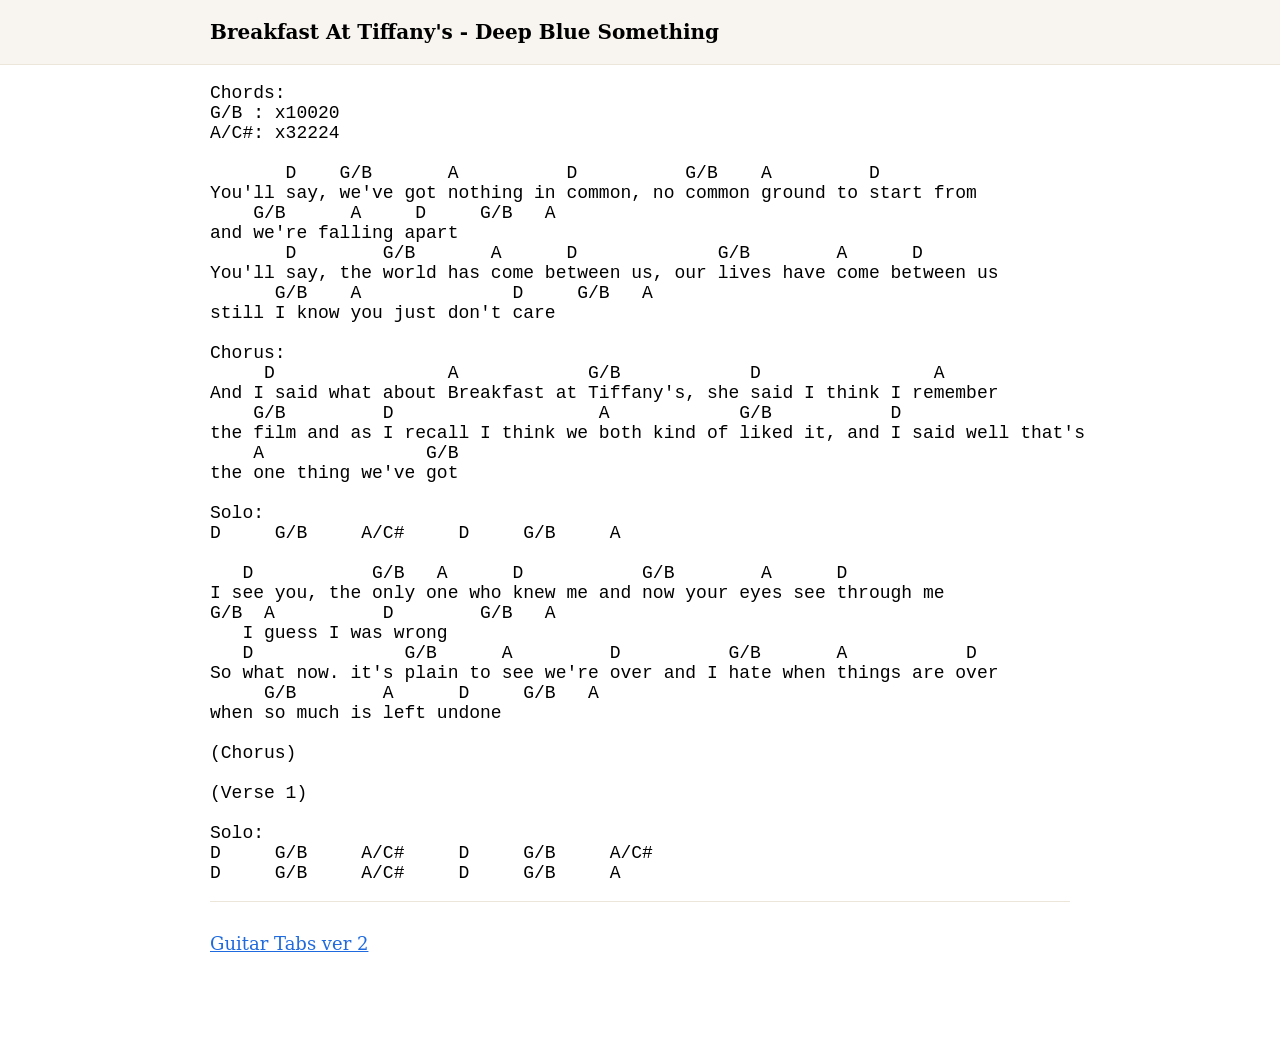
<file: docs/breakfast-at-tiffanys-deep-blue-something.html>
<!DOCTYPE html>
<html lang="en">
  <head>
    <meta charset="UTF-8">
    <meta name="viewport" content="width=device-width, initial-scale=1">
    <link rel="stylesheet" type="text/css" media="screen" href="./styles.css" />
    <link rel="stylesheet" type="text/css" media="print" href="./print.css" />
    <link rel="icon" type="image/png" href="./favicon.png" />
    <title>Breakfast At Tiffany&#39;s - Deep Blue Something - Guitar Tabs</title>
  </head>

  <body>
    <!-- <nav> -->
    <!--   <a href="./" id="home">Home</a> -->
    <!-- </nav> -->
    <div id="title">
      <h1>Breakfast At Tiffany&#39;s - Deep Blue Something</h1>
    </div>

    <div id="content">
      
<pre><code>Chords:
G/B : x10020
A/C#: x32224

       D    G/B       A          D          G/B    A         D
You'll say, we've got nothing in common, no common ground to start from
    G/B      A     D     G/B   A
and we're falling apart
       D        G/B       A      D             G/B        A      D
You'll say, the world has come between us, our lives have come between us
      G/B    A              D     G/B   A
still I know you just don't care

Chorus:
     D                A            G/B            D                A
And I said what about Breakfast at Tiffany's, she said I think I remember
    G/B         D                   A            G/B           D
the film and as I recall I think we both kind of liked it, and I said well that's
    A               G/B
the one thing we've got

Solo:
D     G/B     A/C#     D     G/B     A

   D           G/B   A      D           G/B        A      D
I see you, the only one who knew me and now your eyes see through me
G/B  A          D        G/B   A
   I guess I was wrong
   D              G/B      A         D          G/B       A           D
So what now. it's plain to see we're over and I hate when things are over
     G/B        A      D     G/B   A
when so much is left undone

(Chorus)

(Verse 1)

Solo:
D     G/B     A/C#     D     G/B     A/C#
D     G/B     A/C#     D     G/B     A
</code></pre>
<div id="appendix">
<p><a href="https://tabs.ultimate-guitar.com/tab/deep-blue-something/breakfast-at-tiffanys-chords-192338">Guitar Tabs ver 2</a><br></p>
</div>

    </div>
  </body>
</html>
</file>
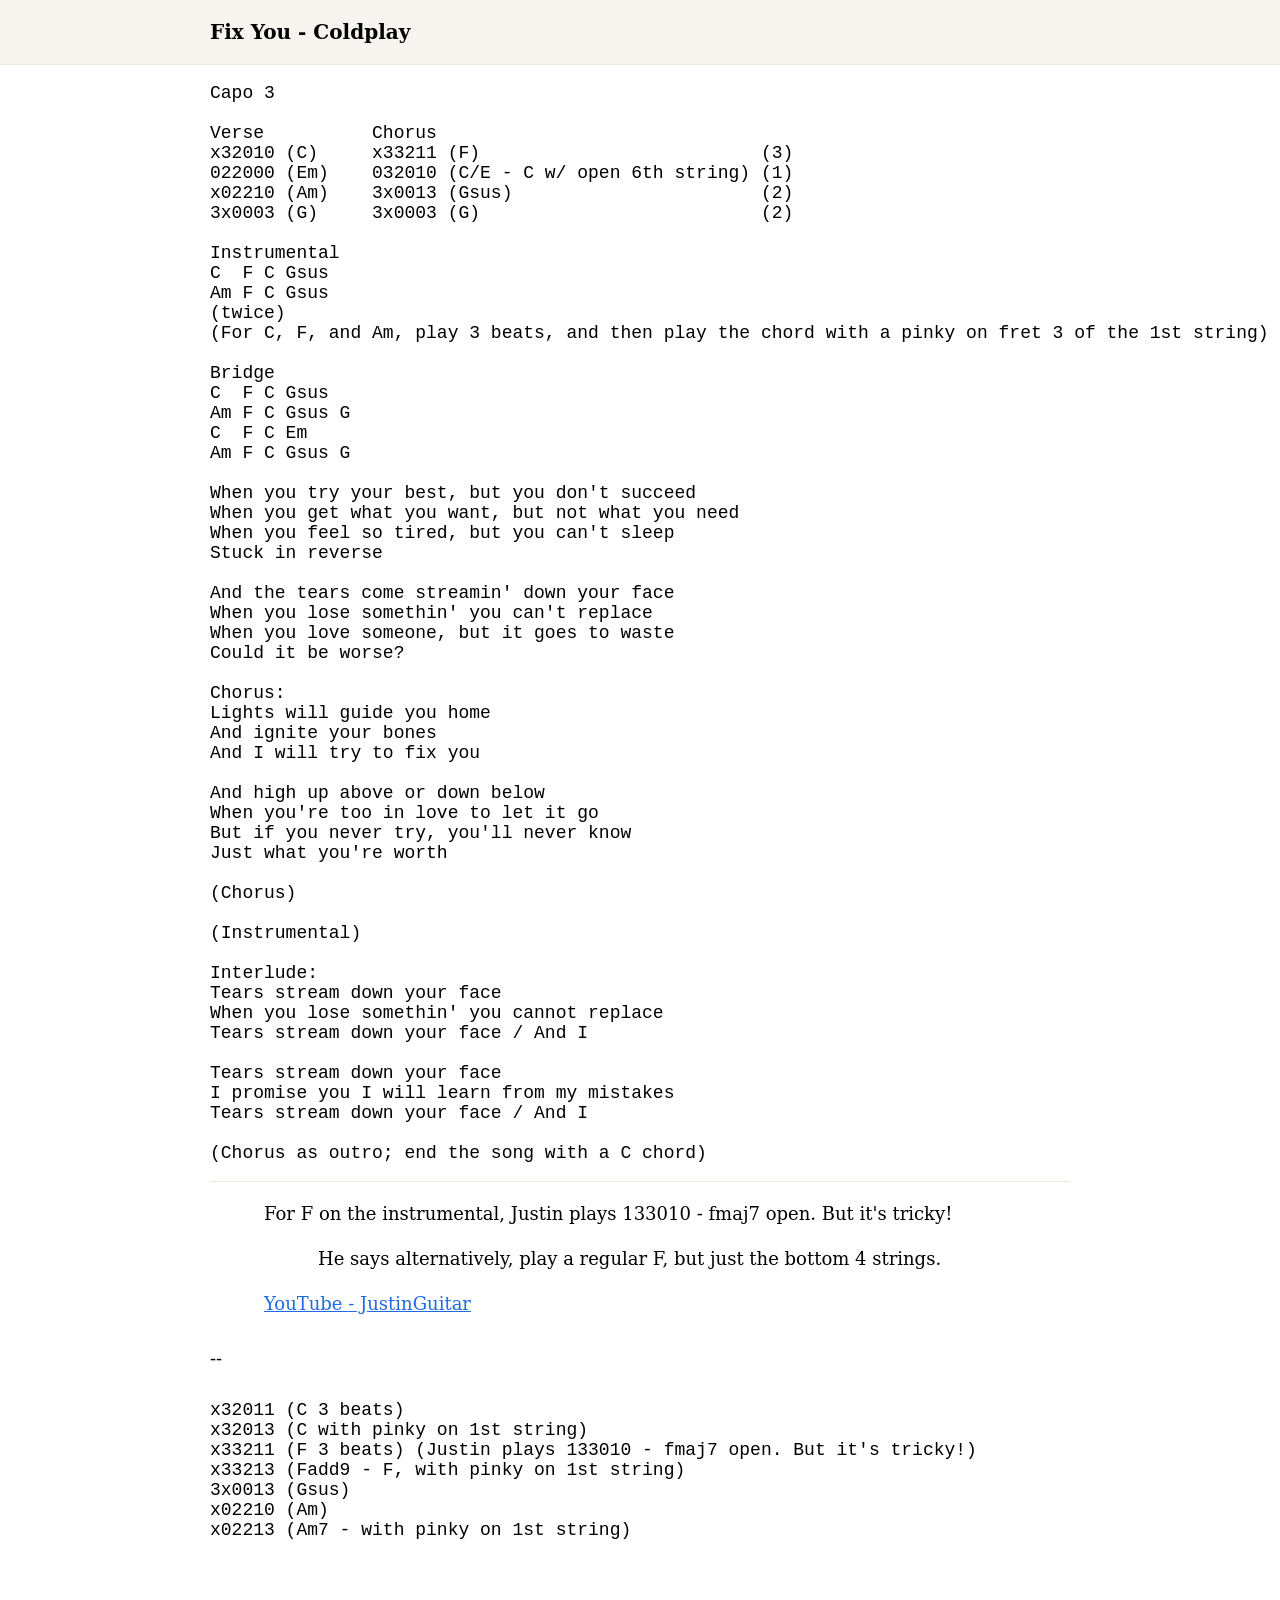
<file: docs/fix-you-coldplay.html>
<!DOCTYPE html>
<html lang="en">
  <head>
    <meta charset="UTF-8">
    <meta name="viewport" content="width=device-width, initial-scale=1">
    <link rel="stylesheet" type="text/css" media="screen" href="./styles.css" />
    <link rel="stylesheet" type="text/css" media="print" href="./print.css" />
    <link rel="icon" type="image/png" href="./favicon.png" />
    <title>Fix You - Coldplay - Guitar Tabs</title>
  </head>

  <body>
    <!-- <nav> -->
    <!--   <a href="./" id="home">Home</a> -->
    <!-- </nav> -->
    <div id="title">
      <h1>Fix You - Coldplay</h1>
    </div>

    <div id="content">
      
<pre><code>Capo 3

Verse          Chorus
x32010 (C)     x33211 (F)                          (3)
022000 (Em)    032010 (C/E - C w/ open 6th string) (1)
x02210 (Am)    3x0013 (Gsus)                       (2)
3x0003 (G)     3x0003 (G)                          (2)

Instrumental
C  F C Gsus
Am F C Gsus
(twice)
(For C, F, and Am, play 3 beats, and then play the chord with a pinky on fret 3 of the 1st string)

Bridge
C  F C Gsus
Am F C Gsus G
C  F C Em
Am F C Gsus G

When you try your best, but you don't succeed
When you get what you want, but not what you need
When you feel so tired, but you can't sleep
Stuck in reverse

And the tears come streamin' down your face
When you lose somethin' you can't replace
When you love someone, but it goes to waste
Could it be worse?

Chorus:
Lights will guide you home
And ignite your bones
And I will try to fix you

And high up above or down below
When you're too in love to let it go
But if you never try, you'll never know
Just what you're worth

(Chorus)

(Instrumental)

Interlude:
Tears stream down your face
When you lose somethin' you cannot replace
Tears stream down your face / And I

Tears stream down your face
I promise you I will learn from my mistakes
Tears stream down your face / And I

(Chorus as outro; end the song with a C chord)
</code></pre>
<div id="appendix">
<ul>
<li>For F on the instrumental, Justin plays 133010 - fmaj7 open. But it's tricky!
<ul>
<li>He says alternatively, play a regular F, but just the bottom 4 strings.</li>
</ul>
</li>
<li><a href="https://www.youtube.com/watch?v=Tbz0AsEkX8E">YouTube - JustinGuitar</a></li>
</ul>
<p>--</p>
<pre><code>x32011 (C 3 beats)
x32013 (C with pinky on 1st string)
x33211 (F 3 beats) (Justin plays 133010 - fmaj7 open. But it's tricky!)
x33213 (Fadd9 - F, with pinky on 1st string)
3x0013 (Gsus)
x02210 (Am)
x02213 (Am7 - with pinky on 1st string)
</code></pre>
</div>

    </div>
  </body>
</html>
</file>
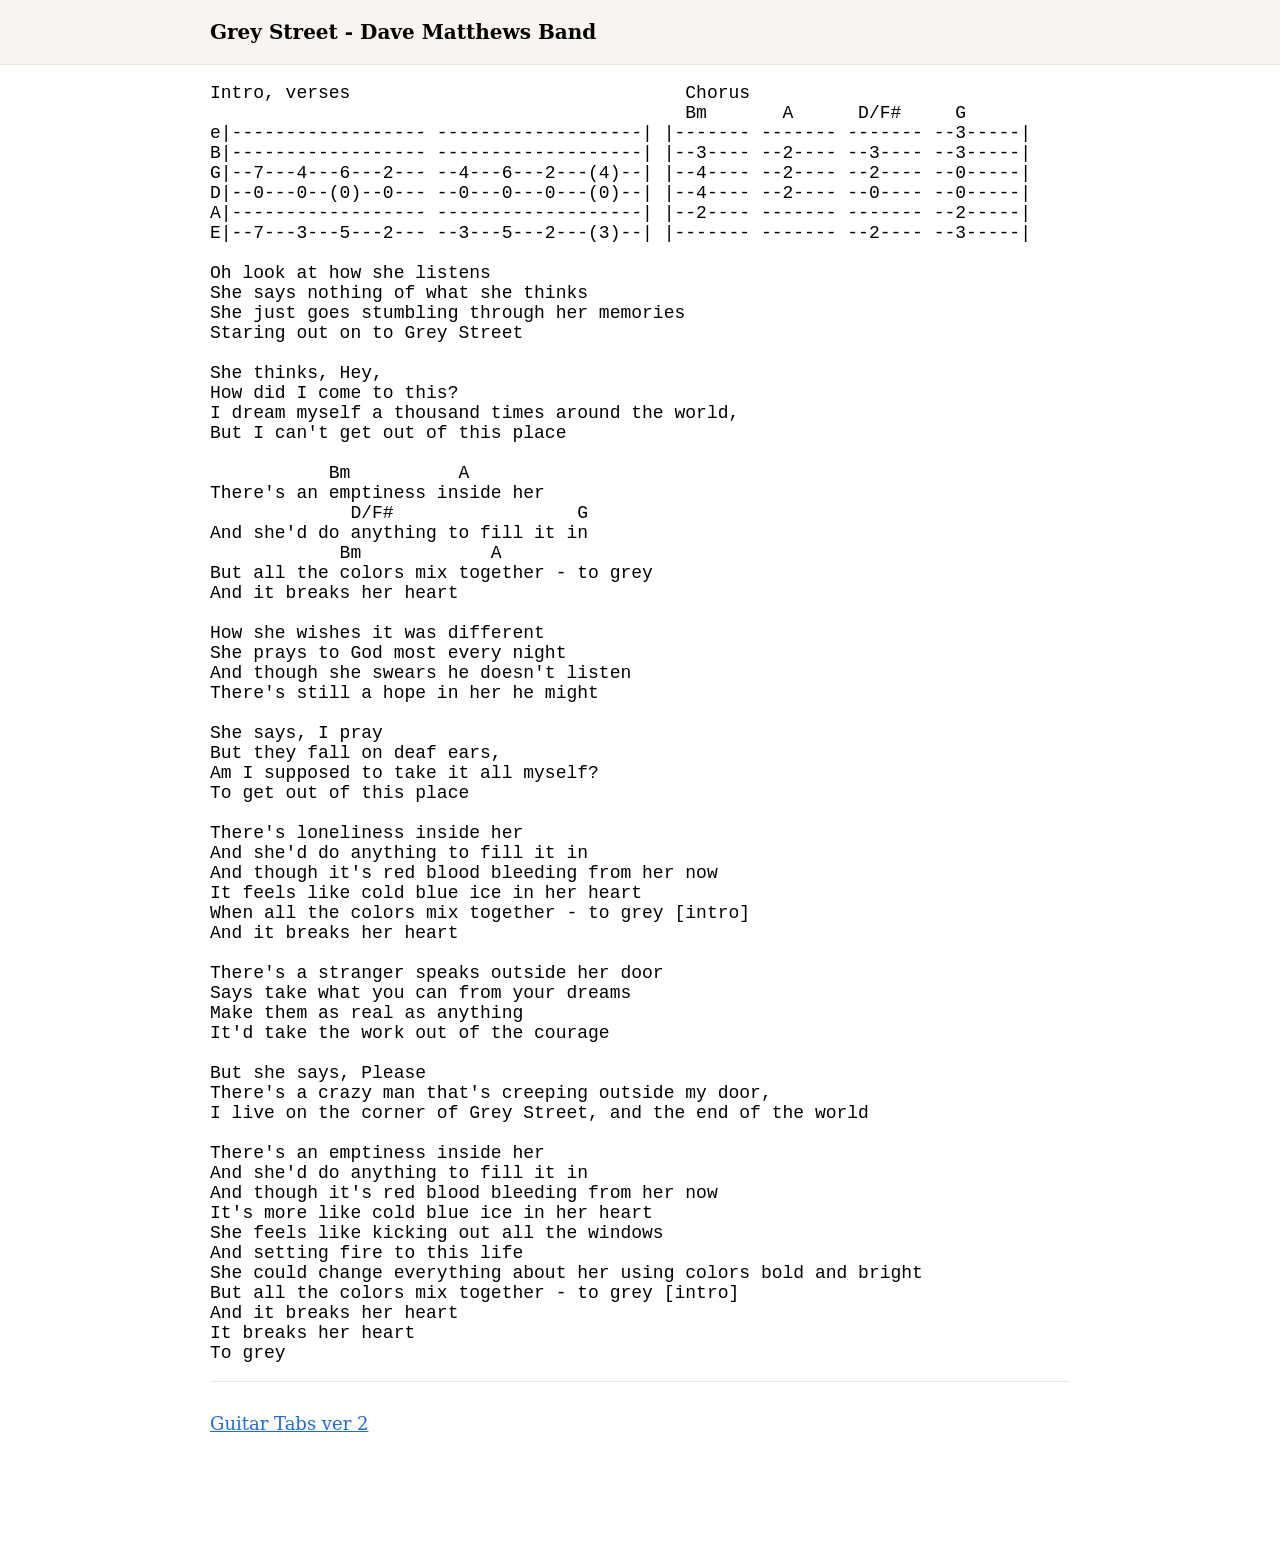
<file: docs/grey-street-dave-matthews-band.html>
<!DOCTYPE html>
<html lang="en">
  <head>
    <meta charset="UTF-8">
    <meta name="viewport" content="width=device-width, initial-scale=1">
    <link rel="stylesheet" type="text/css" media="screen" href="./styles.css" />
    <link rel="stylesheet" type="text/css" media="print" href="./print.css" />
    <link rel="icon" type="image/png" href="./favicon.png" />
    <title>Grey Street - Dave Matthews Band - Guitar Tabs</title>
  </head>

  <body>
    <!-- <nav> -->
    <!--   <a href="./" id="home">Home</a> -->
    <!-- </nav> -->
    <div id="title">
      <h1>Grey Street - Dave Matthews Band</h1>
    </div>

    <div id="content">
      
<pre><code>Intro, verses                               Chorus
                                            Bm       A      D/F#     G
e|------------------ -------------------| |------- ------- ------- --3-----|
B|------------------ -------------------| |--3---- --2---- --3---- --3-----|
G|--7---4---6---2--- --4---6---2---(4)--| |--4---- --2---- --2---- --0-----|
D|--0---0--(0)--0--- --0---0---0---(0)--| |--4---- --2---- --0---- --0-----|
A|------------------ -------------------| |--2---- ------- ------- --2-----|
E|--7---3---5---2--- --3---5---2---(3)--| |------- ------- --2---- --3-----|

Oh look at how she listens
She says nothing of what she thinks
She just goes stumbling through her memories
Staring out on to Grey Street

She thinks, Hey,
How did I come to this?
I dream myself a thousand times around the world,
But I can't get out of this place

           Bm          A
There's an emptiness inside her
             D/F#                 G
And she'd do anything to fill it in
            Bm            A
But all the colors mix together - to grey
And it breaks her heart

How she wishes it was different
She prays to God most every night
And though she swears he doesn't listen
There's still a hope in her he might

She says, I pray
But they fall on deaf ears,
Am I supposed to take it all myself?
To get out of this place

There's loneliness inside her
And she'd do anything to fill it in
And though it's red blood bleeding from her now
It feels like cold blue ice in her heart
When all the colors mix together - to grey [intro]
And it breaks her heart

There's a stranger speaks outside her door
Says take what you can from your dreams
Make them as real as anything
It'd take the work out of the courage

But she says, Please
There's a crazy man that's creeping outside my door,
I live on the corner of Grey Street, and the end of the world

There's an emptiness inside her
And she'd do anything to fill it in
And though it's red blood bleeding from her now
It's more like cold blue ice in her heart
She feels like kicking out all the windows
And setting fire to this life
She could change everything about her using colors bold and bright
But all the colors mix together - to grey [intro]
And it breaks her heart
It breaks her heart
To grey
</code></pre>
<div id="appendix">
<p><a href="https://tabs.ultimate-guitar.com/tab/dave-matthews-band/grey-street-tabs-38530">Guitar Tabs ver 2</a><br></p>
</div>

    </div>
  </body>
</html>
</file>
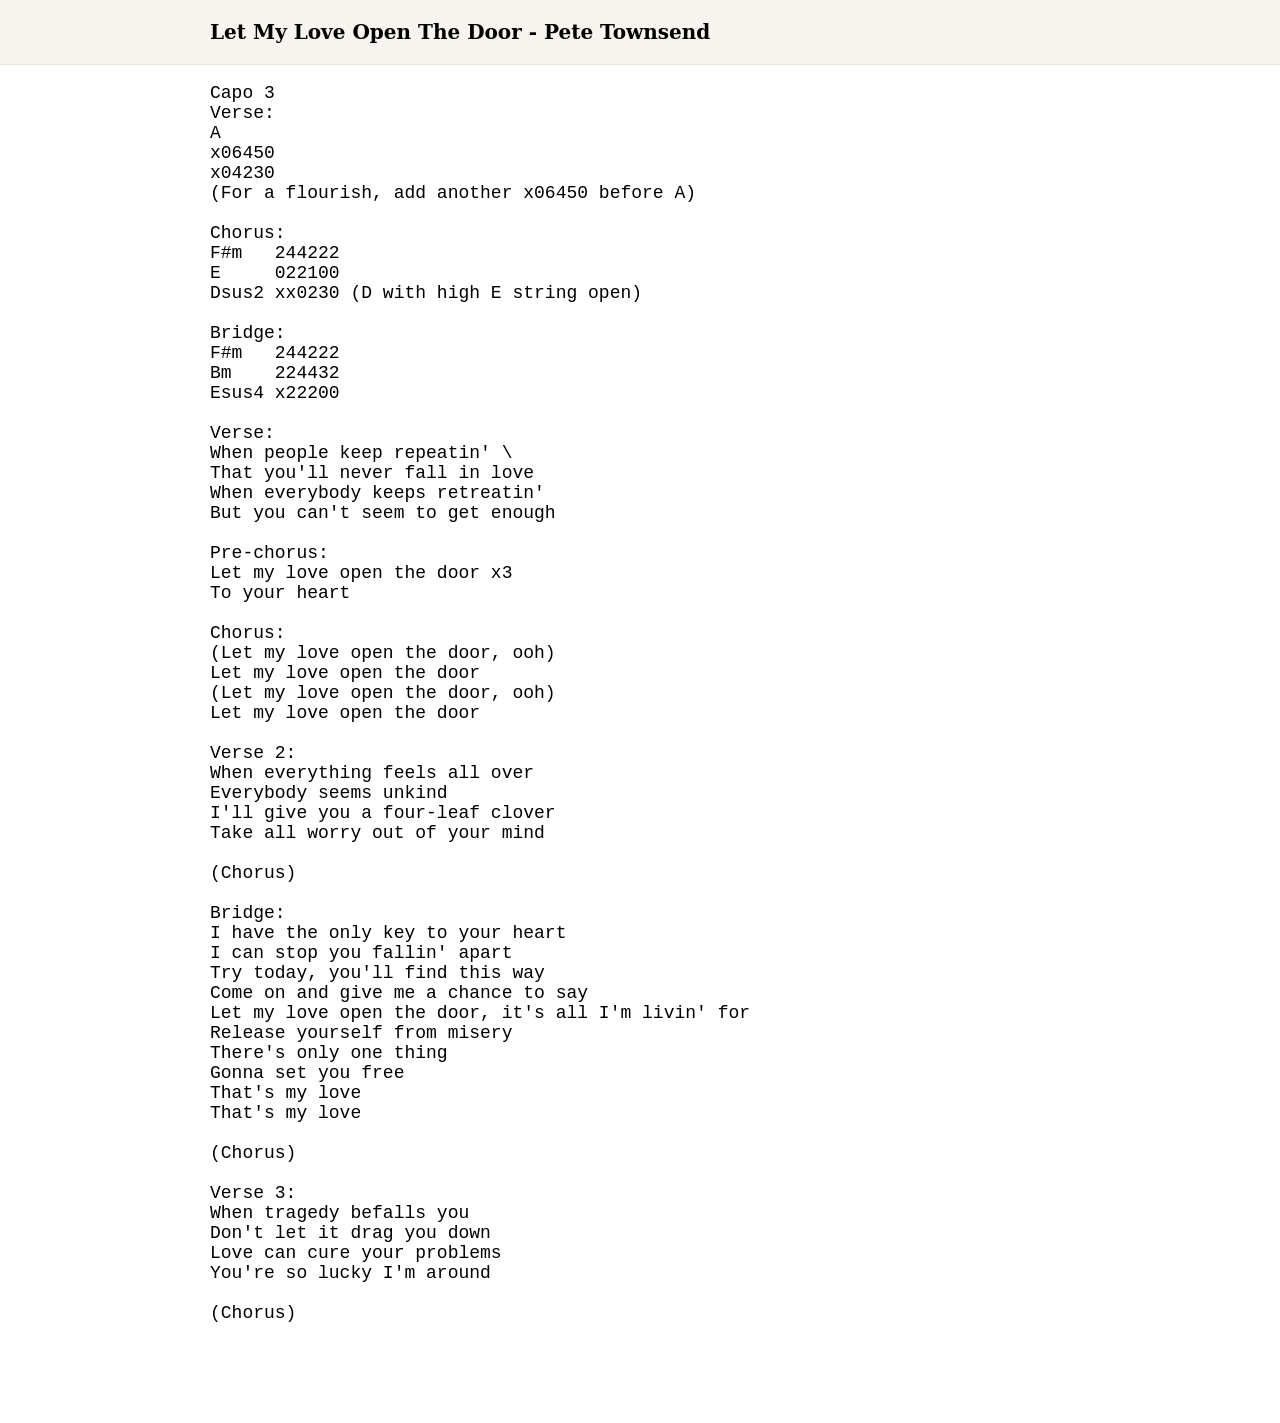
<file: docs/let-my-love-open-the-door-pete-townshend.html>
<!DOCTYPE html>
<html lang="en">
  <head>
    <meta charset="UTF-8">
    <meta name="viewport" content="width=device-width, initial-scale=1">
    <link rel="stylesheet" type="text/css" media="screen" href="./styles.css" />
    <link rel="stylesheet" type="text/css" media="print" href="./print.css" />
    <link rel="icon" type="image/png" href="./favicon.png" />
    <title>Let My Love Open The Door - Pete Townsend - Guitar Tabs</title>
  </head>

  <body>
    <!-- <nav> -->
    <!--   <a href="./" id="home">Home</a> -->
    <!-- </nav> -->
    <div id="title">
      <h1>Let My Love Open The Door - Pete Townsend</h1>
    </div>

    <div id="content">
      
<pre><code>Capo 3
Verse:
A
x06450
x04230
(For a flourish, add another x06450 before A)

Chorus:
F#m   244222
E     022100
Dsus2 xx0230 (D with high E string open)

Bridge:
F#m   244222
Bm    224432
Esus4 x22200

Verse:
When people keep repeatin' \
That you'll never fall in love
When everybody keeps retreatin'
But you can't seem to get enough

Pre-chorus:
Let my love open the door x3
To your heart

Chorus:
(Let my love open the door, ooh)
Let my love open the door
(Let my love open the door, ooh)
Let my love open the door

Verse 2:
When everything feels all over
Everybody seems unkind
I'll give you a four-leaf clover
Take all worry out of your mind

(Chorus)

Bridge:
I have the only key to your heart
I can stop you fallin' apart
Try today, you'll find this way
Come on and give me a chance to say
Let my love open the door, it's all I'm livin' for
Release yourself from misery
There's only one thing
Gonna set you free
That's my love
That's my love

(Chorus)

Verse 3:
When tragedy befalls you
Don't let it drag you down
Love can cure your problems
You're so lucky I'm around

(Chorus)
</code></pre>

    </div>
  </body>
</html>
</file>
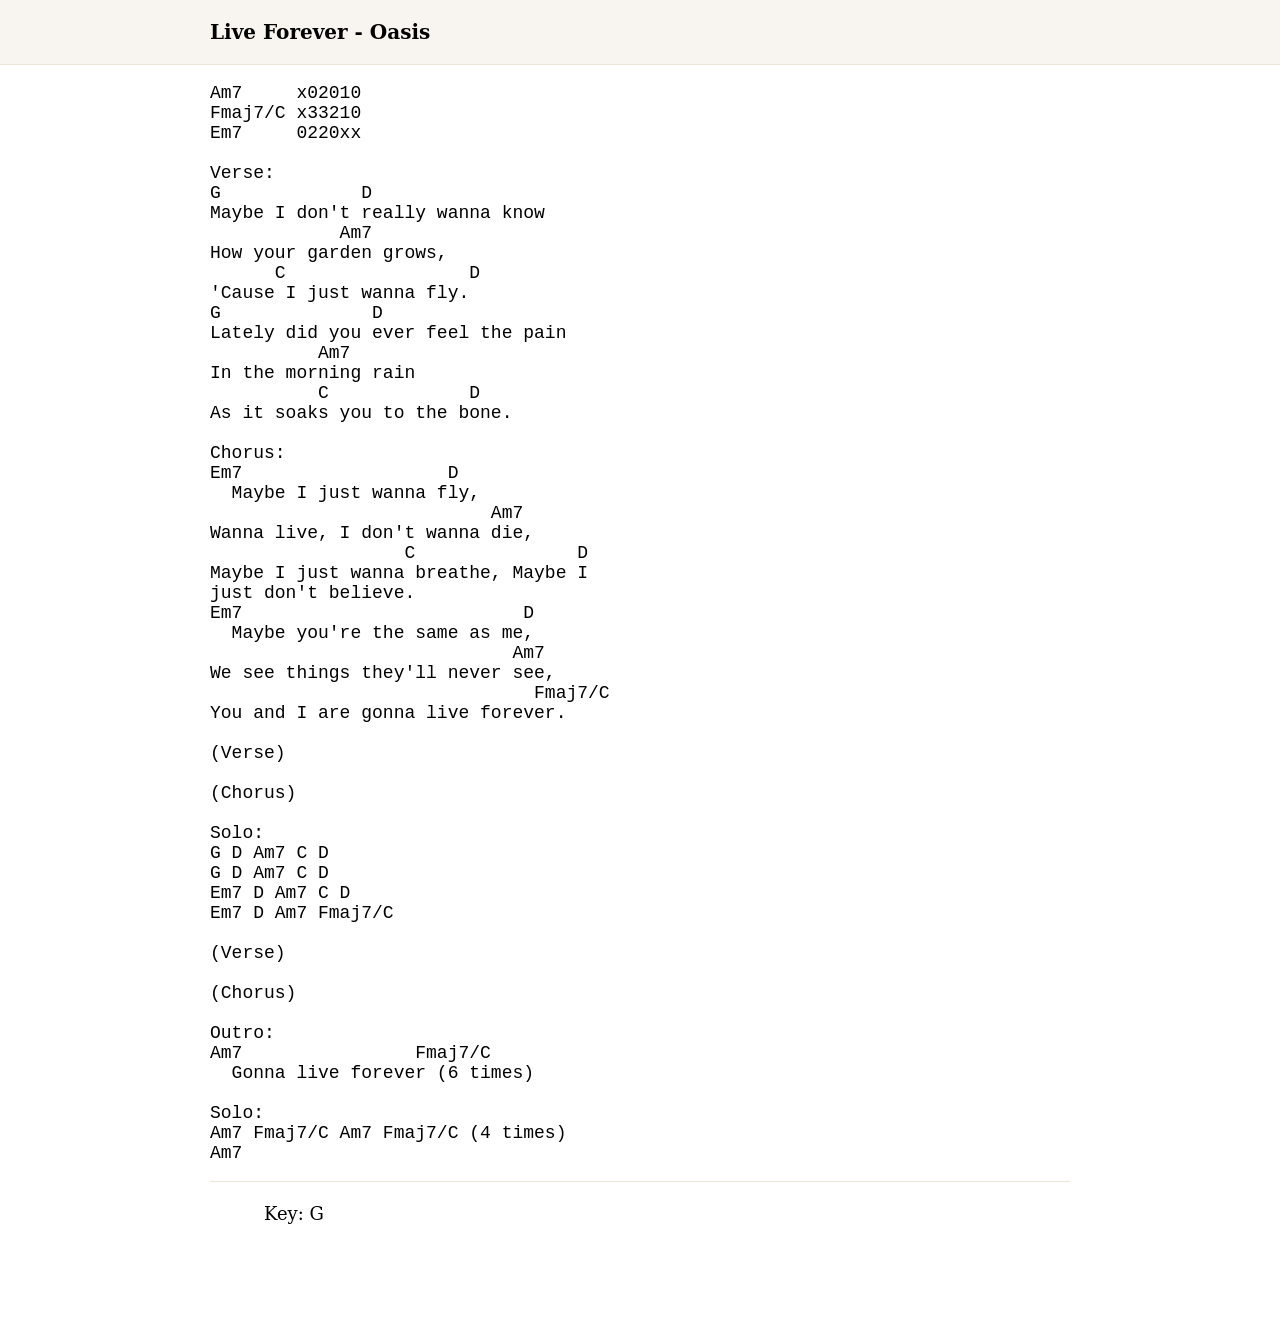
<file: docs/live-forever-oasis.html>
<!DOCTYPE html>
<html lang="en">
  <head>
    <meta charset="UTF-8">
    <meta name="viewport" content="width=device-width, initial-scale=1">
    <link rel="stylesheet" type="text/css" media="screen" href="./styles.css" />
    <link rel="stylesheet" type="text/css" media="print" href="./print.css" />
    <link rel="icon" type="image/png" href="./favicon.png" />
    <title>Live Forever - Oasis - Guitar Tabs</title>
  </head>

  <body>
    <!-- <nav> -->
    <!--   <a href="./" id="home">Home</a> -->
    <!-- </nav> -->
    <div id="title">
      <h1>Live Forever - Oasis</h1>
    </div>

    <div id="content">
      
<pre><code>Am7     x02010
Fmaj7/C x33210
Em7     0220xx

Verse:
G             D
Maybe I don't really wanna know
            Am7
How your garden grows,
      C                 D
'Cause I just wanna fly.
G              D
Lately did you ever feel the pain
          Am7
In the morning rain
          C             D
As it soaks you to the bone.

Chorus:
Em7                   D
  Maybe I just wanna fly,
                          Am7
Wanna live, I don't wanna die,
                  C               D
Maybe I just wanna breathe, Maybe I
just don't believe.
Em7                          D
  Maybe you're the same as me,
                            Am7
We see things they'll never see,
                              Fmaj7/C
You and I are gonna live forever.

(Verse)

(Chorus)

Solo:
G D Am7 C D
G D Am7 C D
Em7 D Am7 C D
Em7 D Am7 Fmaj7/C

(Verse)

(Chorus)

Outro:
Am7                Fmaj7/C
  Gonna live forever (6 times)

Solo:
Am7 Fmaj7/C Am7 Fmaj7/C (4 times)
Am7
</code></pre>
<div id="appendix">
<ul>
<li>Key: G</li>
</ul>
</div>

    </div>
  </body>
</html>
</file>
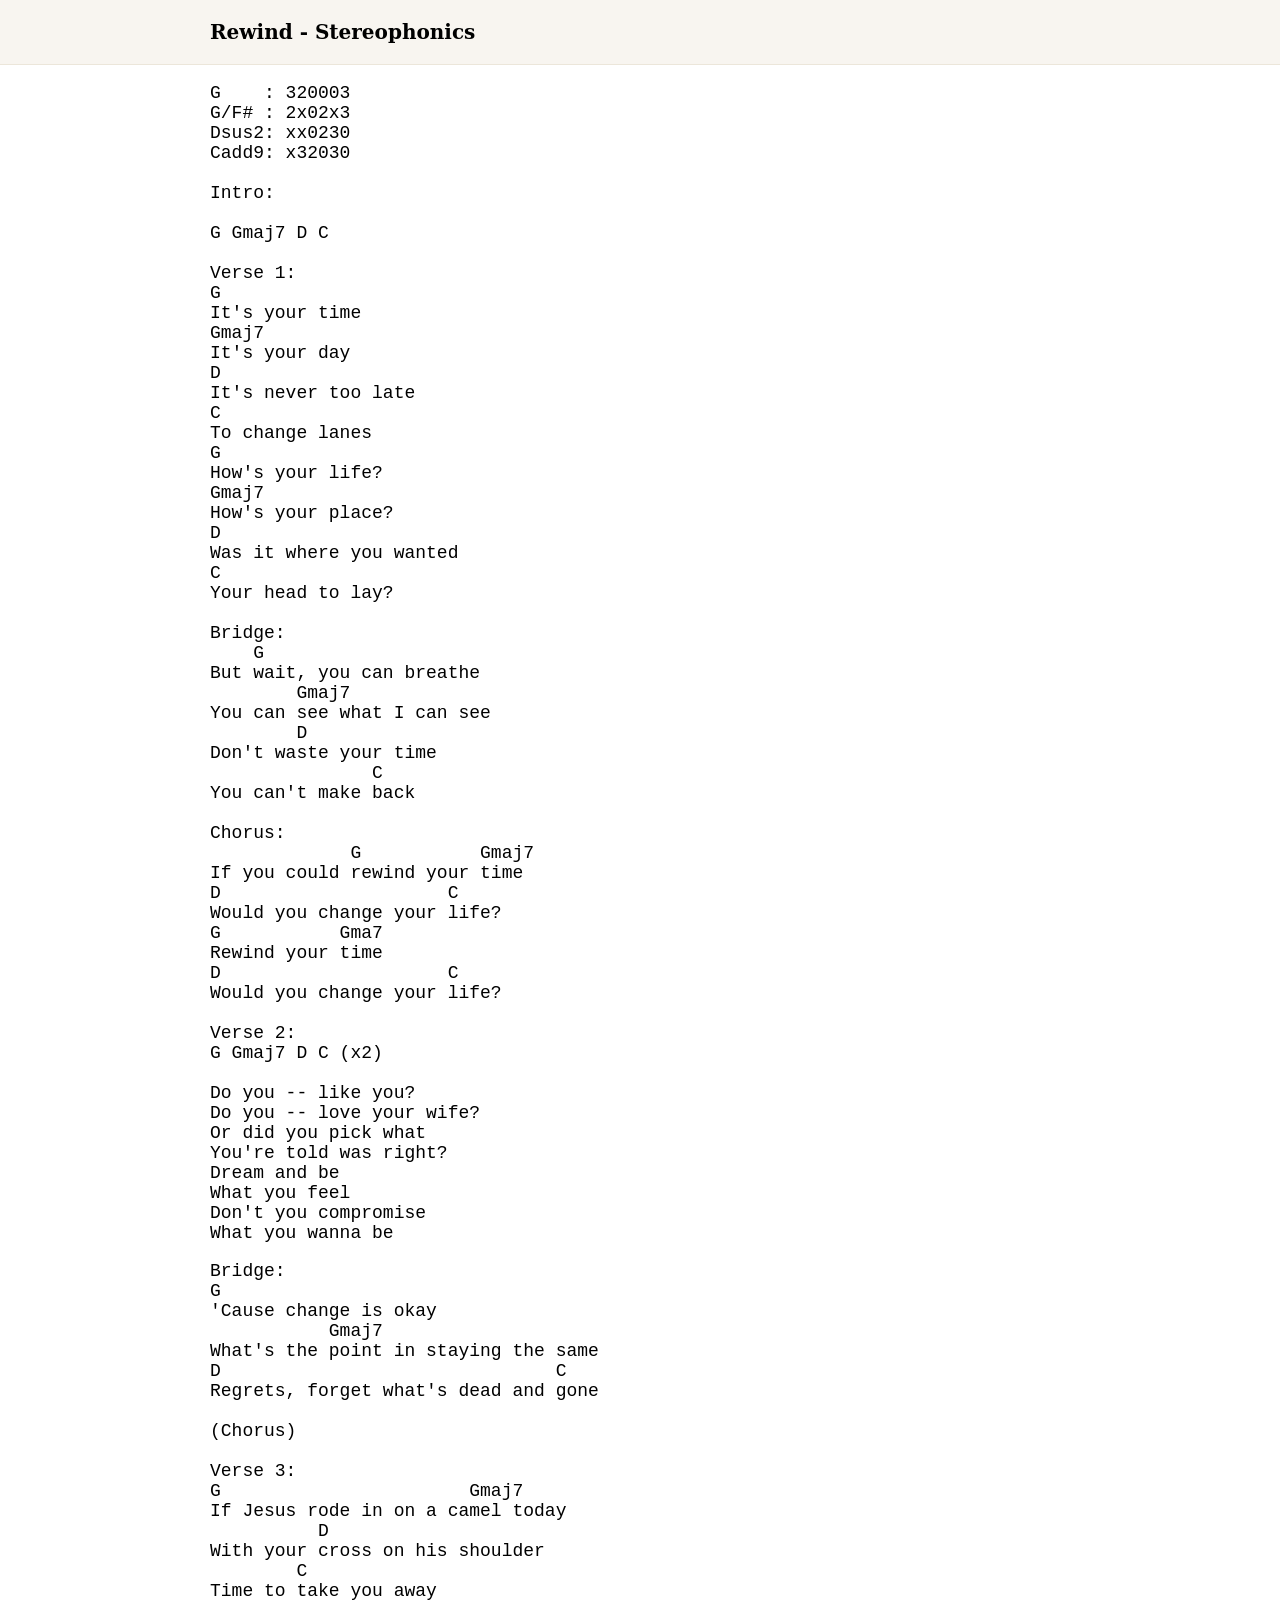
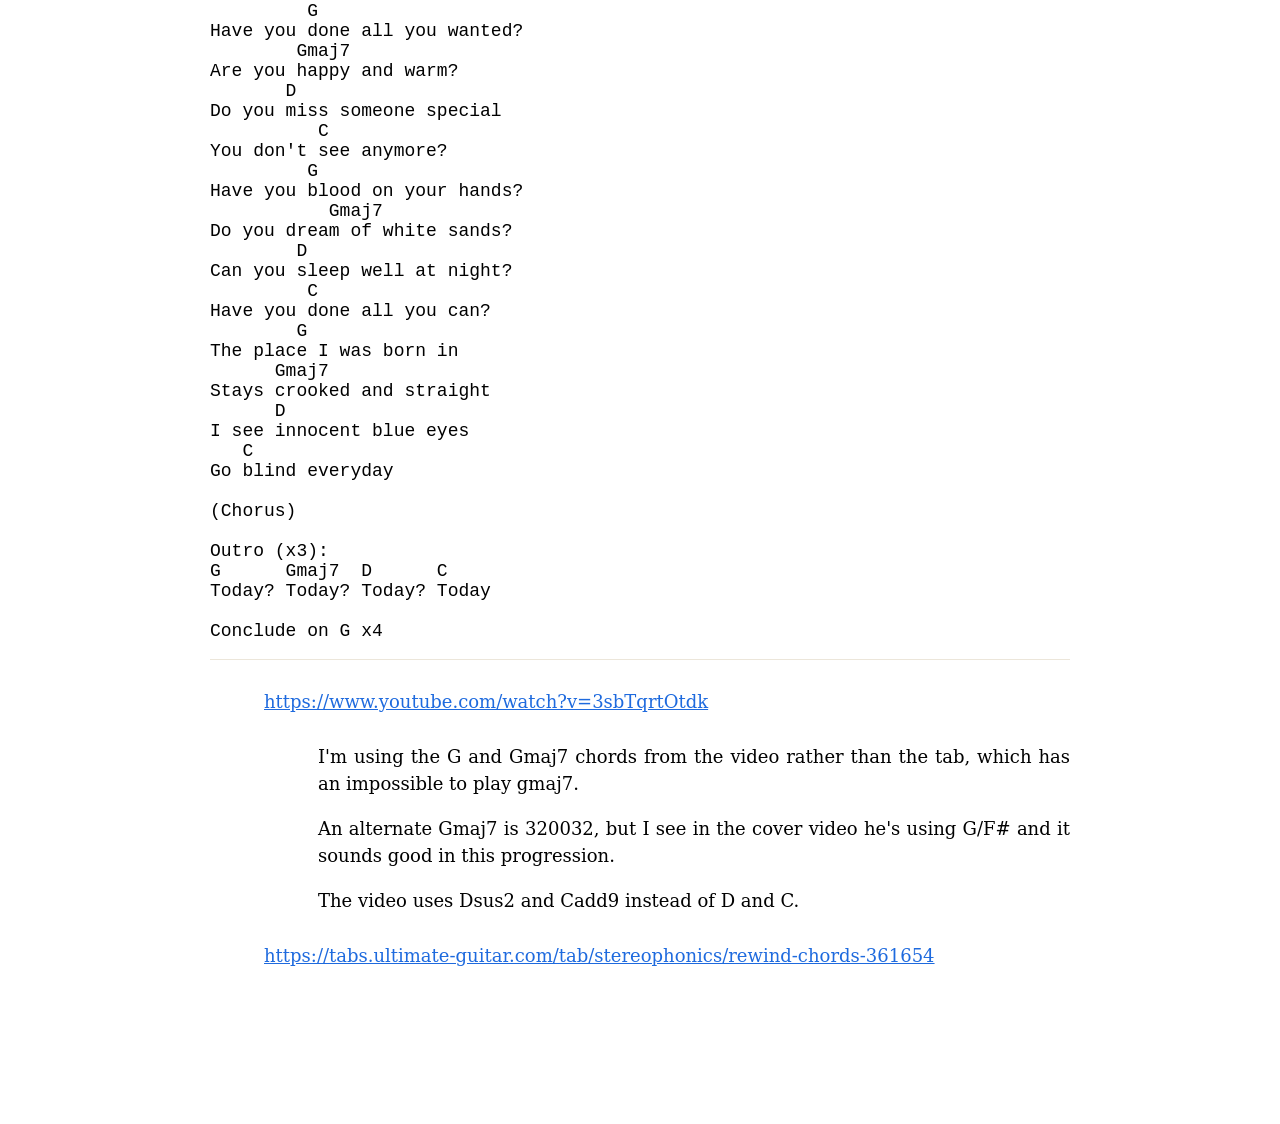
<file: docs/rewind-stereophonics.html>
<!DOCTYPE html>
<html lang="en">
  <head>
    <meta charset="UTF-8">
    <meta name="viewport" content="width=device-width, initial-scale=1">
    <link rel="stylesheet" type="text/css" media="screen" href="./styles.css" />
    <link rel="stylesheet" type="text/css" media="print" href="./print.css" />
    <link rel="icon" type="image/png" href="./favicon.png" />
    <title>Rewind - Stereophonics - Guitar Tabs</title>
  </head>

  <body>
    <!-- <nav> -->
    <!--   <a href="./" id="home">Home</a> -->
    <!-- </nav> -->
    <div id="title">
      <h1>Rewind - Stereophonics</h1>
    </div>

    <div id="content">
      
<div class="two-column">
<div>
<pre><code>G    : 320003
G/F# : 2x02x3
Dsus2: xx0230
Cadd9: x32030

Intro:

G Gmaj7 D C

Verse 1:
G
It's your time
Gmaj7
It's your day
D
It's never too late
C
To change lanes
G
How's your life?
Gmaj7
How's your place?
D
Was it where you wanted
C
Your head to lay?

Bridge:
    G
But wait, you can breathe
        Gmaj7
You can see what I can see
        D
Don't waste your time
               C
You can't make back

Chorus:
             G           Gmaj7
If you could rewind your time
D                     C
Would you change your life?
G           Gma7
Rewind your time
D                     C
Would you change your life?

Verse 2:
G Gmaj7 D C (x2)

Do you -- like you?
Do you -- love your wife?
Or did you pick what
You're told was right?
Dream and be
What you feel
Don't you compromise
What you wanna be
</code></pre>
</div>
<div>
<pre><code>Bridge:
G
'Cause change is okay
           Gmaj7
What's the point in staying the same
D                               C
Regrets, forget what's dead and gone

(Chorus)

Verse 3:
G                       Gmaj7
If Jesus rode in on a camel today
          D
With your cross on his shoulder
        C
Time to take you away
         G
Have you done all you wanted?
        Gmaj7
Are you happy and warm?
       D
Do you miss someone special
          C
You don't see anymore?
         G
Have you blood on your hands?
           Gmaj7
Do you dream of white sands?
        D
Can you sleep well at night?
         C
Have you done all you can?
        G
The place I was born in
      Gmaj7
Stays crooked and straight
      D
I see innocent blue eyes
   C
Go blind everyday

(Chorus)

Outro (x3):
G      Gmaj7  D      C
Today? Today? Today? Today

Conclude on G x4
</code></pre>
</div>
</div>
<div id="appendix">
<ul>
<li>
<p><a href="https://www.youtube.com/watch?v=3sbTqrtOtdk">https://www.youtube.com/watch?v=3sbTqrtOtdk</a></p>
<ul>
<li>I'm using the G and Gmaj7 chords from the video rather than the tab, which has an impossible to
play gmaj7.</li>
<li>An alternate Gmaj7 is 320032, but I see in the cover video he's using G/F# and it sounds good in
this progression.</li>
<li>The video uses Dsus2 and Cadd9 instead of D and C.</li>
</ul>
</li>
<li>
<p><a href="https://tabs.ultimate-guitar.com/tab/stereophonics/rewind-chords-361654">https://tabs.ultimate-guitar.com/tab/stereophonics/rewind-chords-361654</a></p>
</li>
</ul>
</div>

    </div>
  </body>
</html>
</file>
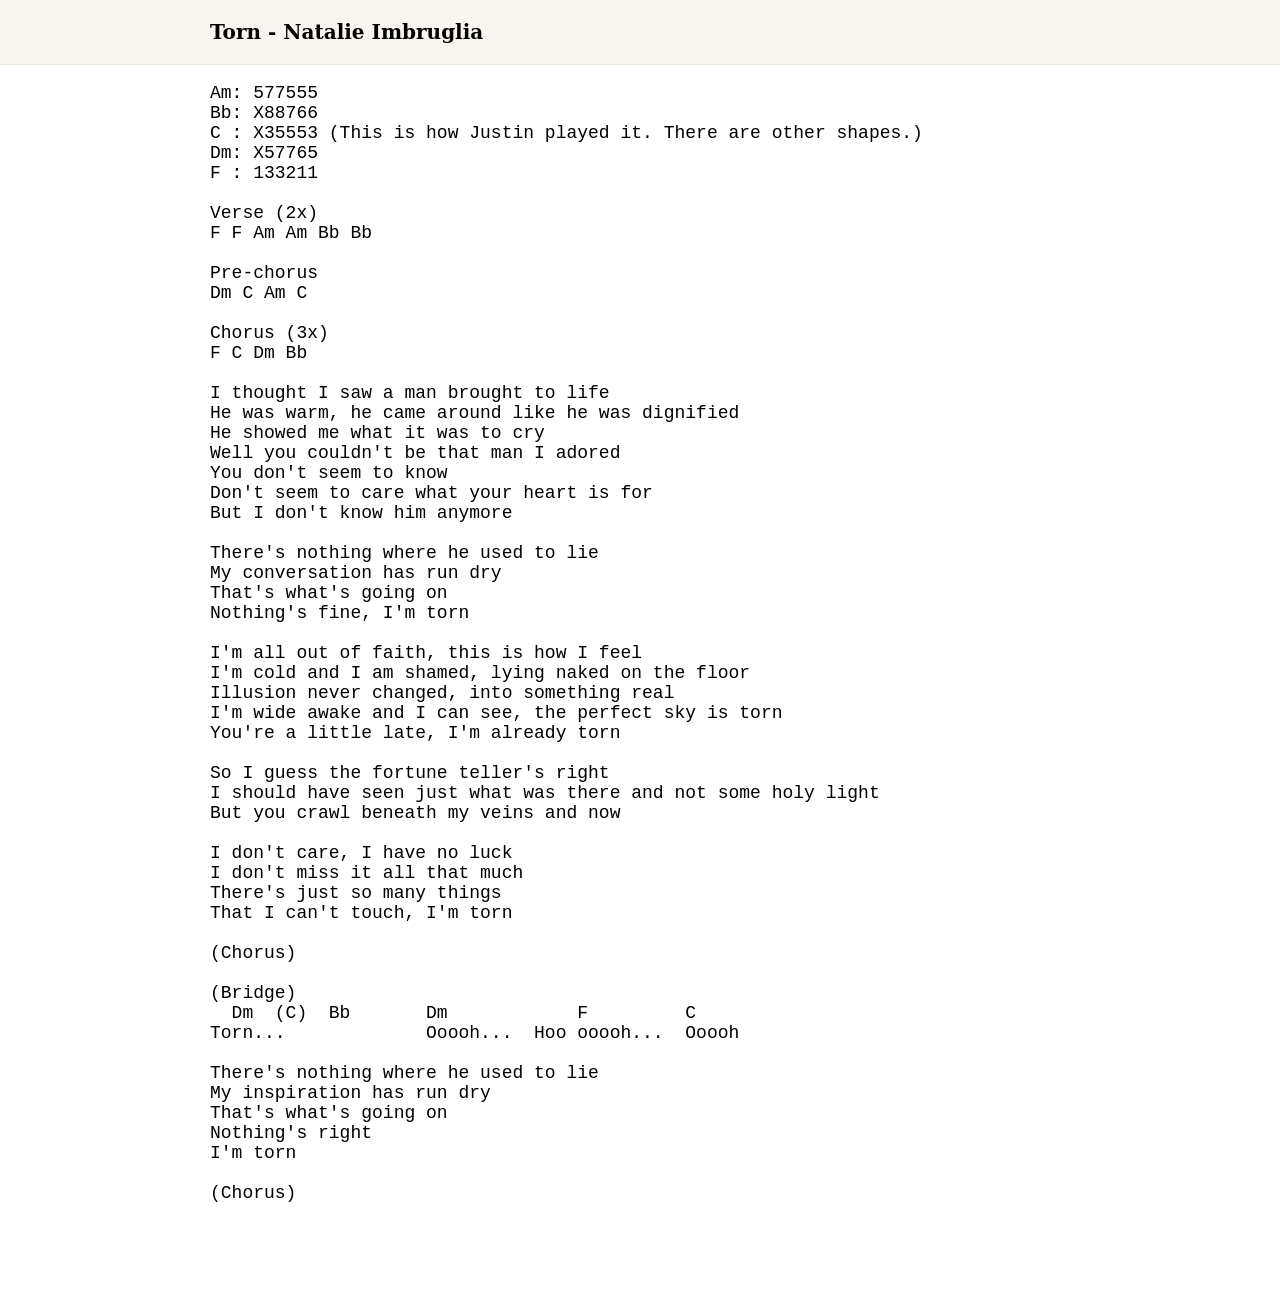
<file: docs/torn-natalie-imbruglia.html>
<!DOCTYPE html>
<html lang="en">
  <head>
    <meta charset="UTF-8">
    <meta name="viewport" content="width=device-width, initial-scale=1">
    <link rel="stylesheet" type="text/css" media="screen" href="./styles.css" />
    <link rel="stylesheet" type="text/css" media="print" href="./print.css" />
    <link rel="icon" type="image/png" href="./favicon.png" />
    <title>Torn - Natalie Imbruglia - Guitar Tabs</title>
  </head>

  <body>
    <!-- <nav> -->
    <!--   <a href="./" id="home">Home</a> -->
    <!-- </nav> -->
    <div id="title">
      <h1>Torn - Natalie Imbruglia</h1>
    </div>

    <div id="content">
      
<pre><code>Am: 577555
Bb: X88766
C : X35553 (This is how Justin played it. There are other shapes.)
Dm: X57765
F : 133211

Verse (2x)
F F Am Am Bb Bb

Pre-chorus
Dm C Am C

Chorus (3x)
F C Dm Bb

I thought I saw a man brought to life
He was warm, he came around like he was dignified
He showed me what it was to cry
Well you couldn't be that man I adored
You don't seem to know
Don't seem to care what your heart is for
But I don't know him anymore

There's nothing where he used to lie
My conversation has run dry
That's what's going on
Nothing's fine, I'm torn

I'm all out of faith, this is how I feel
I'm cold and I am shamed, lying naked on the floor
Illusion never changed, into something real
I'm wide awake and I can see, the perfect sky is torn
You're a little late, I'm already torn

So I guess the fortune teller's right
I should have seen just what was there and not some holy light
But you crawl beneath my veins and now

I don't care, I have no luck
I don't miss it all that much
There's just so many things
That I can't touch, I'm torn

(Chorus)

(Bridge)
  Dm  (C)  Bb       Dm            F         C
Torn...             Ooooh...  Hoo ooooh...  Ooooh

There's nothing where he used to lie
My inspiration has run dry
That's what's going on
Nothing's right
I'm torn

(Chorus)
</code></pre>

    </div>
  </body>
</html>
</file>
<file: docs/styles.css>
/* The colors are sepia; some drawn from here: https://www.color-hex.com/color-palette/92457 */
html,
body {
  margin: 0;
}

:root {
  --padding: 20px;
  --width: 900px;
  --link-color: #1e6ade;
  --text-color: black;
  background-color: white;
  color: var(--text-color);
}

body {
  font-size: 18px;
  /* Palatino is available on MacOS, iOS, and Windows. */
  font-family: "Palatino", "Palatino Linotype", "Georgia", "Serif";
  padding: 20px 0;
  padding-top: 0;
}

/* Center each of the main sections on the page. */
#content,
h1,
nav,
footer {
  margin: 0 auto;
  box-sizing: border-box;
  padding: 0 var(--padding);
  max-width: var(--width);
}

h1 {
  font-size: 20px;
}

a,
nav a:visited {
  color: var(--link-color);
}

a:visited {
  color: #551a8b; /* The browser's default. */
}

nav {
  margin-bottom: 20px;
  display: flex;
  justify-content: space-between;
  align-items: center;
}

a#github {
  width: 40px;
  border: 0;
  /* Artifically reduce the layout height of this github icon. Otherwise it will make the nav
     taller than it needs to be, consuming too much vertical space. */
  margin-top: -8px;
  margin-bottom: -8px;
}

#title {
  background-color: #f8f5f0;
  padding: 20px 0;
  border-bottom: 1px solid #ece6da;
}

li,
p {
  text-align: justify;
  line-height: 1.5;
  margin: 1em 0;
  list-style-type: none;
}

ul {
  margin: 0;
  padding-left: 3em;
}

#content > ul {
  padding-left: 0;
}

hr {
  height: 1px;
  width: 80%;
  border: 0;
  border-color: #b98f0d;
  border-top-width: 1px;
  border-style: dashed;
  margin: 24px auto;
}

footer {
  font-style: italic;
}

/* Styles specificalaly for the index page. */
#index-page a#home,
#index-page footer {
  display: none;
}

/* We move the github icon down to be next to the page title. This CSS is a bit fragile
 * if the height of the h1 changes due to other style changes. */
#index-page nav {
  position: absolute;
  height: 80px; /* The empirical height of the h1 */
  margin: 0 auto;
  inset: 0; /* Center this absolutely positioned element. */
  pointer-events: none; /* Disable pointer events because this now sits on top of the h1 */
  top: var(--padding);
}

#appendix {
  border-top: 1px solid #ece6da;
}

#appendix p {
  padding: 10px 0;
}

@media (prefers-color-scheme: dark) {
  :root {
    color-scheme: dark;
    background-color: #242220;
    --link-color: #fbab7e;
    /* --text-color: #DEC2AF; */
    --text-color: #e5dbd5;
    color: var(--text-color);
  }
  a#github img {
    /* The icon is black; invert it to white. */
    filter: invert(100%);
    /* Tone down the opacity so it's not so bright. */
    opacity: 0.66;
  }
  a:visited {
    color: var(--text-color);
  }
  a:hover,
  nav a:hover {
    color: #ff725c;
  }

  a#github:hover img {
    opacity: 1.0;
  }
  li,
  p {
    /* Slightly more space between lines. */
    line-height: 1.6;
    margin: 1.1em 0;
  }
  #title {
    color: #eadbcb;
    background-color: #1b1b1b;
    border-bottom: 0;
  }
  h2 {
    color: #ffd586;
  }
  #appendix {
    border-top: 0;
    background-color: #1b1b1b;
  }
}

/* Styles for phones in portrait mode. */
@media screen and (max-device-width: 500px) {
  /* Show less indentation in lists so there is less wrapping and better text justification. */
  ul {
    padding-left: 1.5em;
  }

  /* Don't display columns side by side on mobile; just scroll vertically. */
  .columns {
    display: block;
  }
  .columns > div {
    flex: none;
  }
}
</file>
<file: docs/print.css>
@page {
  margin: 0.5in;
}

body {
  font-family: "Palatino", "Palatino Linotype", "Georgia", "Serif";
}

h1 {
  font-size: 20px;
}

#appendix, .no-print {
  display: none;
}

.two-column {
  display: flex;
  gap: 1rem;
}

.two-column > div {
  flex: 1;
}
</file>
